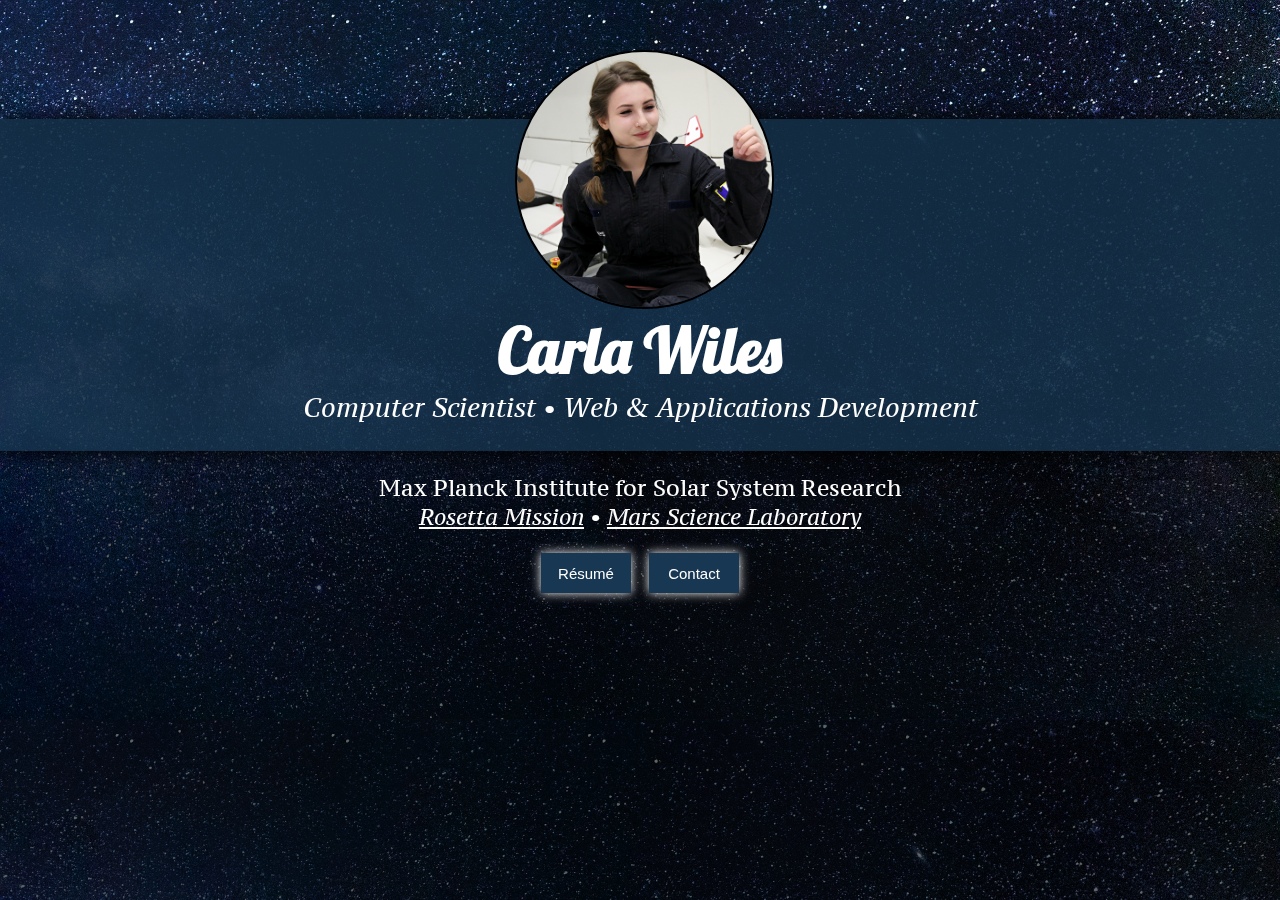
<file: index.html>
<!DOCTYPE html>
<html>
<head>
	<title>Carla Wiles</title>
	<meta charset="UTF-8">
	<meta name="viewport" content="width=device-width, initial-scale=1">
	<link href="https://fonts.googleapis.com/css?family=Lobster|PT+Serif+Caption|PT+Serif:400i" rel="stylesheet">
	<link rel="stylesheet" type="text/css" href="css/main.css">
	<link rel="icon" href="img/icon.png">
</head>
<body>
	<div class="container">
		<img src="img/parabolicFlight.png" alt="Parabolic Flight" class="image">
		<div class="overlay">
			<div class="text"><i>Experiencing zero gravity in a parabolic flight</i></div>
		</div>
	</div>
	<div class="secondHeader">
		<h1>Carla Wiles</h1>
		<p class="secondCaption"><i>Computer Scientist &bull; Web & Applications Development</i></p>
	</div>
	<div class="main">
		<p>
			Max Planck Institute for Solar System Research<br/>
			<i><a href="http://www.esa.int/Our_Activities/Space_Science/Rosetta">Rosetta Mission</a> 
			&bull;
			<a href="https://www.nasa.gov/mission_pages/msl/index.html">Mars Science Laboratory</a></i>
		</p>
		<a href="c-wiles-resume.pdf"><button>R&eacute;sum&eacute;</button></a>
		&nbsp;
		<a href="mailto:wiles.carla@gmail.com" target="_top"><button>Contact</button></a>
		<!-- <a href="contact.html" target="_top"><button>Contact</button></a> -->
	</div>
</body>
</html>
</file>
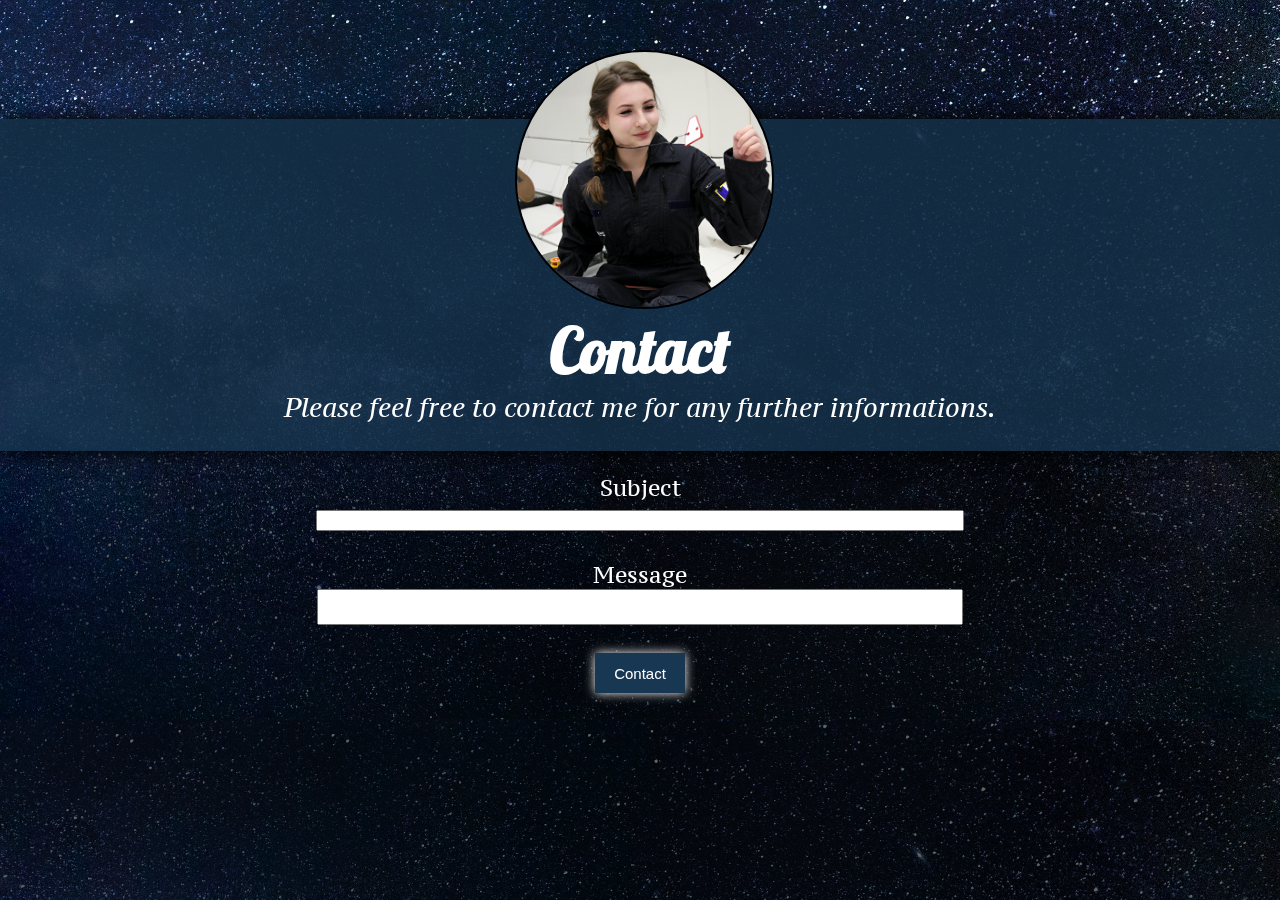
<file: contact.html>
<!DOCTYPE html>
<html>
<head>
	<title>Carla Wiles</title>
	<meta charset="UTF-8">
	<meta name="viewport" content="width=device-width, initial-scale=1">
	<link href="https://fonts.googleapis.com/css?family=Lobster|PT+Serif+Caption|PT+Serif:400i" rel="stylesheet">
	<link rel="stylesheet" type="text/css" href="css/contact.css">
	<link rel="icon" href="img/icon.png">
</head>
<body>
	<div class="container">
		<img src="img/parabolicFlight.png" alt="Parabolic Flight" class="image">
		<div class="overlay">
			<div class="text"><i>Experiencing zero gravity in a parabolic flight</i></div>
		</div>
	</div>
	<div class="secondHeader">
		<h1>Contact</h1>
		<p class="secondCaption"><i>Please feel free to contact me for any further informations.</i></p>
	</div>
	<div class="main">
		<p>	Subject <br />
			<input type="text" name="subject"><br /><br />
			Message <br />
			<textarea></textarea>
		</p>
		<a href="mailto:wiles.carla@gmail.com" target="_top"><button>Contact</button></a>
	</div>
</body>
</html>
</file>
<file: css/main.css>
body{
	/*font-family: 'PT Serif', serif;*/
	font-family: 'PT Serif Caption', serif;
	font-size: 22px;
	background-color: #E4F0F8;
	margin: 0;
	text-align: center;
	background-image: url("../img/background.jpg");
	background-repeat: repeat-y;
	background-size: cover;
	height: 100%;

}

h1{
	font-family: 'Lobster', cursive;
	font-size: 62px;
}

a{
	color:white;
}

a:hover{
	color:lightgrey;
	cursor: pointer;
}

button{
	height: 40px;
	width: 90px;
	color: white;
	font-size: 15px;
	background-color: #173753;
	border: none;
	box-shadow: 0px 0px 10px;
}

button:hover{
	background-color:  black;
	color: white;
	box-shadow: 0px 0px 10px;
}

.container {
	position: relative;
	top: 50px;
	width: 250px;
	display: block;
	margin-left: auto;
	margin-right: auto;
}

.image {
	display: block;
	width: 255px;
	height: auto;
	border-radius: 50%;
	border: 2px solid black;
}

.overlay {
	position: absolute;
	top: 0;
	bottom: 0;
	left: 0;
	right: 0;
	height: 255px;
	width: 255px;
	opacity: 0;
	transition: .5s ease;
	background-color: black;
	border-radius: 50%;
	border: 2px solid black;
}

.container:hover .overlay {
	opacity: 0.7;
}

.text {
	color: white;
	font-size: 20px;
	position: absolute;
	top: 50%;
	left: 50%;
	transform: translate(-50%, -50%);
	-ms-transform: translate(-50%, -50%);
	text-align: center;
}

.secondHeader{
	width: 100%;
	/*background-color: #173753;*/
	/*position: relative;*/
	background-color: rgba(19, 46, 68, 0.9);
	color: white;
	/*font-family: 'Libre Baskerville', serif;*/
	margin-top: -140px;
	padding-top: 150px;
	padding-bottom: 1px;
	box-shadow: 0px 0px 20px black;
}

.secondCaption{
	font-size: 26px;
	margin-top: -40px;
}

.main{
	color: white;
	position: fixed;
	color: white;
	z-index: -1;
	/*margin-top: -13px;*/
	/*padding-top: -26px;*/
	background-color: rgba(0, 0, 0, 0.6);
	/*padding: 10px;*/
	width: 100%;
	height: 100%;
}
</file>
<file: css/contact.css>
@import 'main.css';

input{width: 50%;}

textarea{
	width: 50%;
	height: 50%;
	resize: none;
}
</file>
